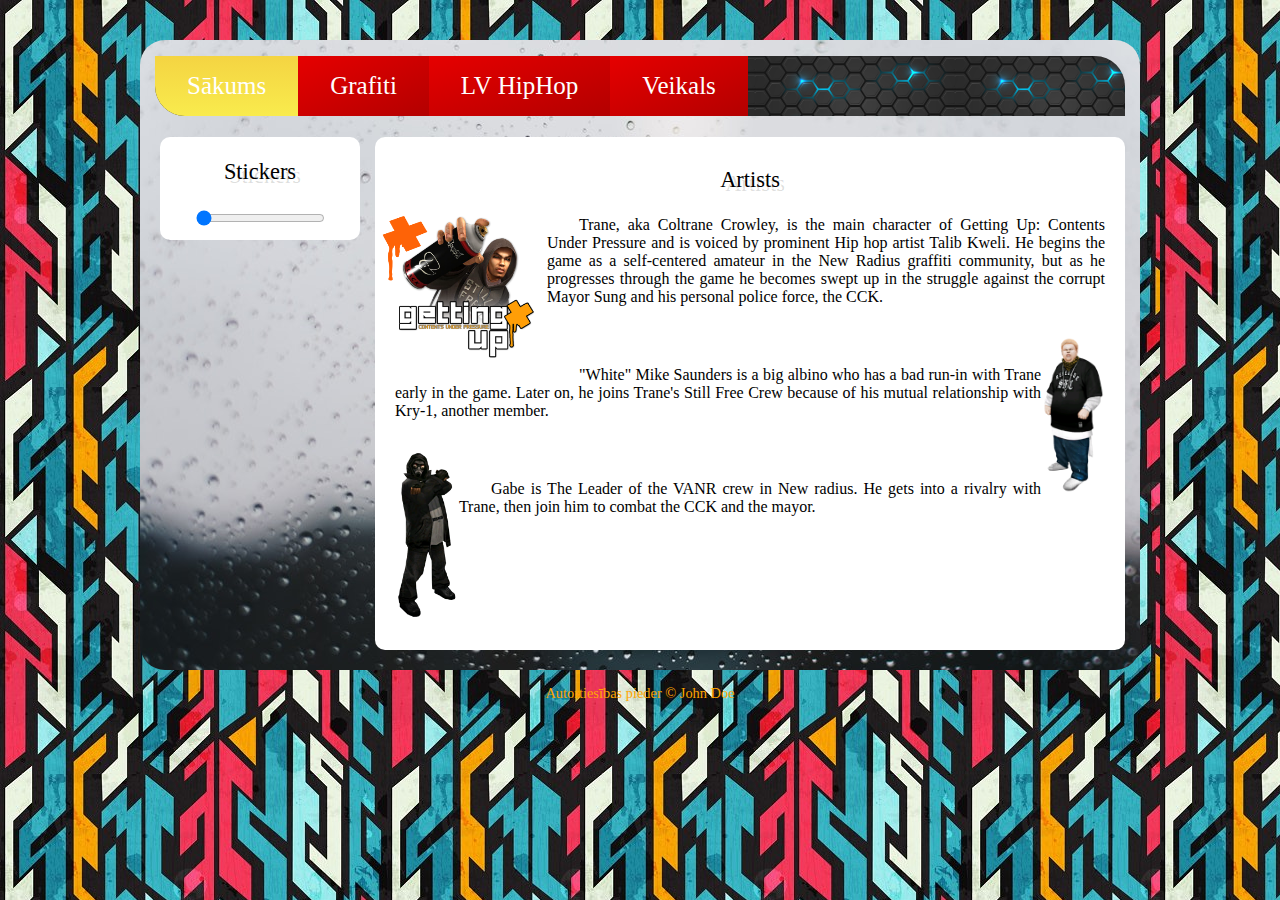
<file: index.html>
﻿<!DOCTYPE html>
<html>
<head>
	<title>Getting Up</title>
	<link rel="shortcut icon" type="image/x-icon" href="atteli/ikona.png" />
	<link rel="stylesheet" type="text/css" href="style.css" />
</head>

<body>
<div id="konteiners">
  <div id="saturaTuretajs">
	<nav>
	<ul>
	  <li><a id="pogaActive" href="#">Sākums</a></li>
	  <li><a class="poga" href="izstrade.html">Grafiti</a></li>
	  <li><a class="poga" href="izstrade.html">LV HipHop</a></li>
	  <li><a class="poga" href="veikals.html">Veikals</a></li>
	</ul>
	</nav>

	<aside>
	  <p id="stickers">Stickers</p>
	  <div id="tooltip">
		<input onchange="paraditUzlimes()" type="range" min="0" max="1" value="0" step="1" />
		<span id="tooltiptext">Pabīdi sviru!</span>
	  </div>
	  
		<div id="uzlimes">
			<img id="s1" src="atteli/s1.png"/>
			<img id="s2" src="atteli/s2.png"/>
			<img id="s3" src="atteli/s3.png"/>
			<img id="s4" src="atteli/s4.png"/>
			<img id="s5" src="atteli/s5.png"/>
			<img id="s6" src="atteli/s6.png"/>
			<img id="s7" src="atteli/s7.png"/>
			<img id="s8" src="atteli/s8.png"/>
			<img id="s9" src="atteli/s9.png"/>
			<img id="s10" src="atteli/s10.png"/>
		</div>
	</aside>

	<section>
	<div id="progresaKonteiners">
		<div id="skrullis"></div>
	</div>	
		<p id="saturs">Artists</p>
		
		<div id="bidams">
			<img id="x" src="atteli/x.png"/>
		</div>	
		
		<p class="apraksts">
		<img name="ecko" id="ecko" src="atteli/attels1.png" onMouseOver="document.ecko.src=attelsB.src;" onMouseOut="document.ecko.src=attelsA.src;"/>
		Trane, aka Coltrane Crowley, is the main character of Getting Up: 
		Contents Under Pressure and is voiced by prominent Hip hop artist Talib Kweli. 
		He begins the game as a self-centered amateur in the New Radius graffiti community, 
		but as he progresses through the game he becomes swept up in the struggle against the 
		corrupt Mayor Sung and his personal police force, the CCK.
		</p>
		
		<p class="apraksts">
		<img id="mike" src="atteli/mike.png"/>
		"White" Mike Saunders is a big albino who has a bad run-in with Trane 
		early in the game. Later on, he joins Trane's Still Free Crew because of 
		his mutual relationship with Kry-1, another member.
		</p>
		
		<p class="apraksts">
		<img id="gabe" src="atteli/gabe.png"/>
		Gabe is The Leader of the VANR crew in New radius. 
		He gets into a rivalry with Trane, then join him to combat 
		the CCK and the mayor.
		</p>
	</section>
  </div>
</div>

<footer>
		<p id="apaksa">Autortiesības pieder &copy; John Doe</p>
</footer>
<script src="skripts.js"></script>
</body>
</html>
</file>
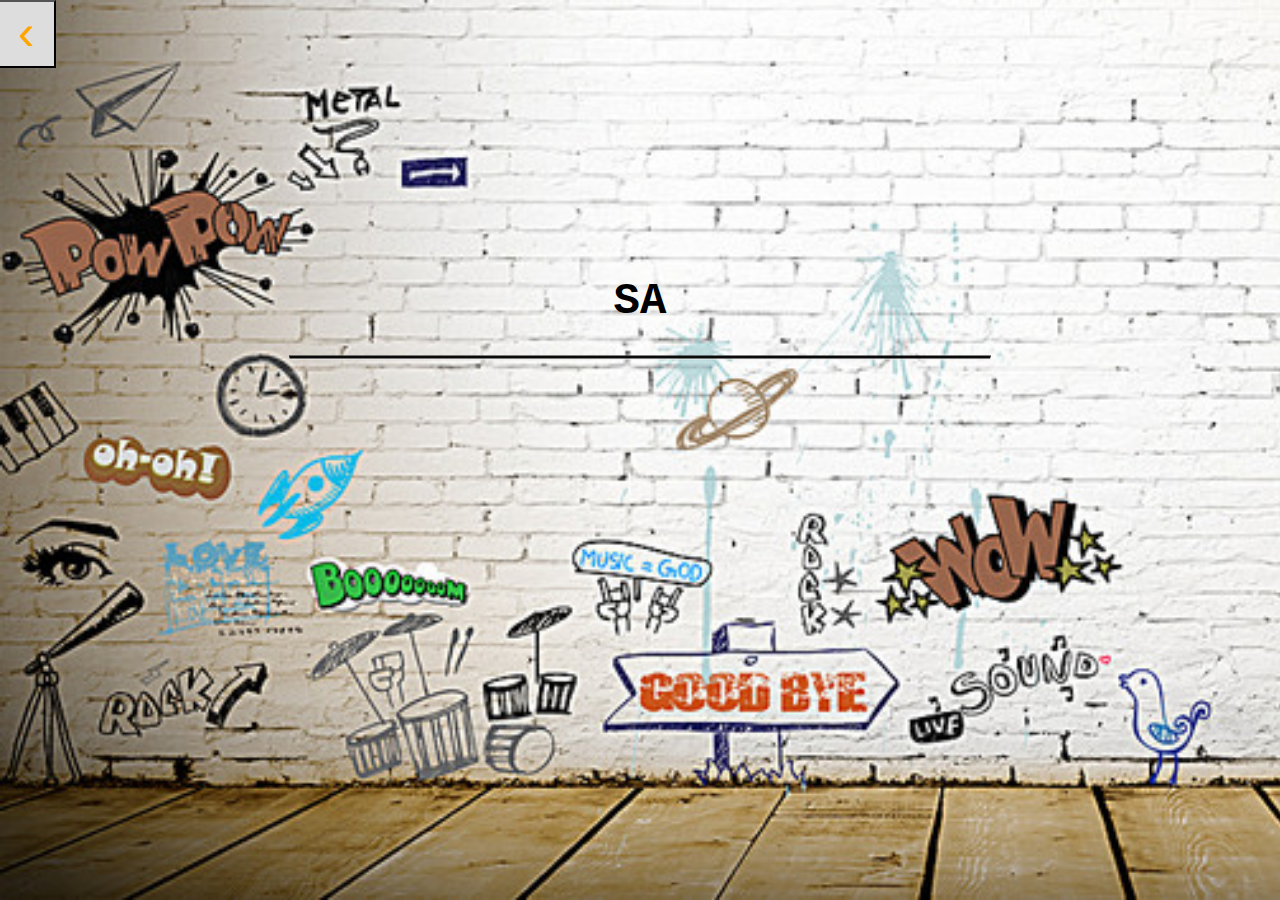
<file: izstrade.html>
<!DOCTYPE html>
<html>
<head>
	<title>Lapa izstrādes procesā</title>
	<link rel="shortcut icon" type="image/x-icon" href="atteli/ikona2.png" />
	<link rel="stylesheet" type="text/css" href="style2.css" />
</head>

<body>
	<button id="atpakal" type="button" onclick="location.href='index.html';">&#8249;</button>
	
	<div id="vidus">
		<h1 id="teksts"></h1>
		<hr id="linija" />
		<p id="atlicis"></p>
	</div>
<script src="skripts2.js"></script>
</body>
</html>
</file>
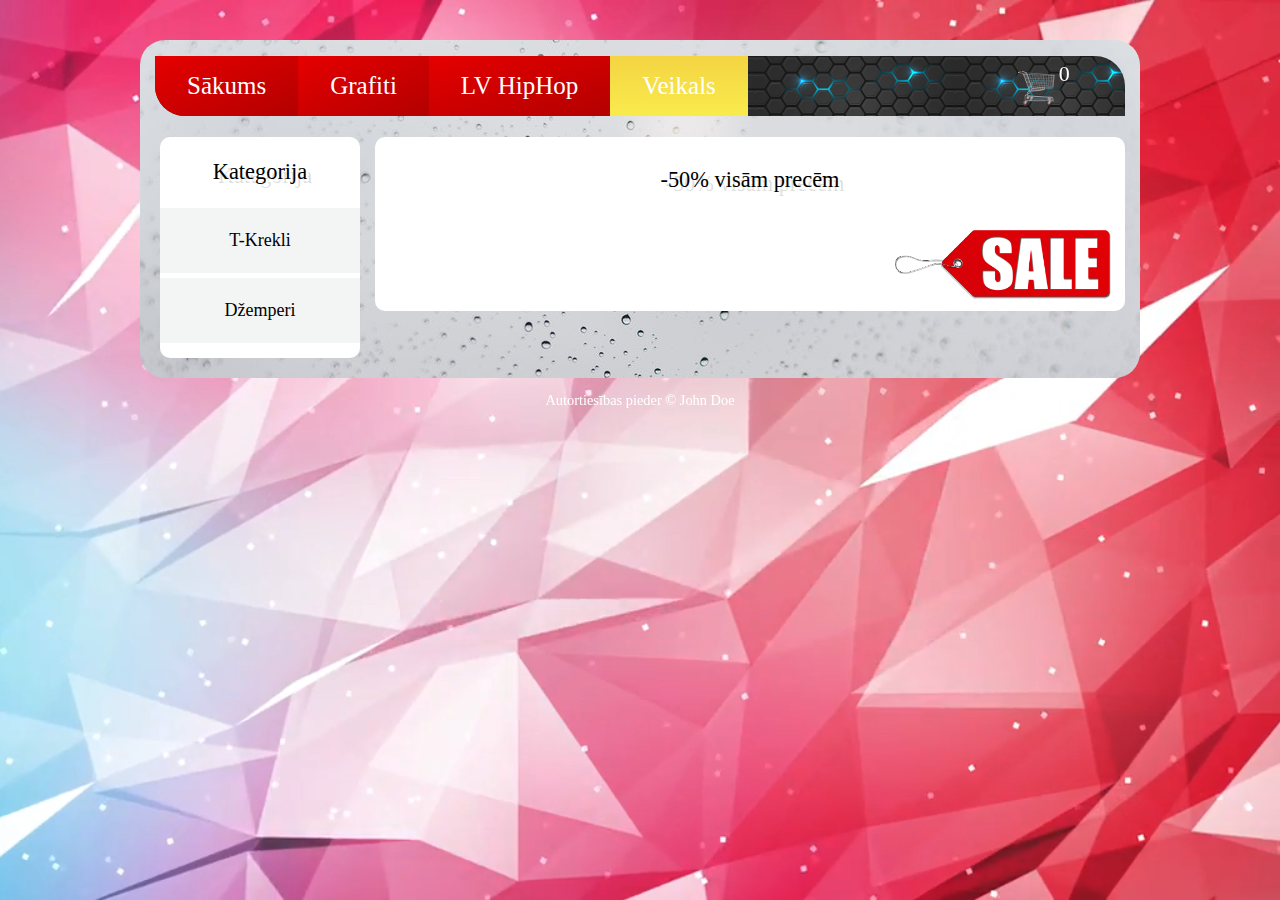
<file: veikals.html>
<!DOCTYPE html>
<html>
<head>
	<meta name="viewport" content="width=device-width, initial-scale=1" />
	<title>Veikals</title>
	<link rel="shortcut icon" type="image/x-icon" href="atteli/ikona.png" />
	<link rel="stylesheet" type="text/css" href="style3.css" />
</head>

<body>
<video autoplay muted loop id="fonaVideo">
  <source src="video.mp4" type="video/mp4">
  Tavs tīmekļa pārlūks neatbalsta HTML5 video!
</video>

<div id="konteiners">
  <div id="saturaTuretajs">
	<nav>
	<ul>
	  <li><a class="poga" href="index.html">Sākums</a></li>
	  <li><a class="poga" href="#">Grafiti</a></li>
	  <li><a class="poga" href="izstrade.html">LV HipHop</a></li>
	  <li><a id="pogaActive" href="#">Veikals</a></li>
	  <img id="iepirkumuRati" src="atteli/tuksiRati.png">
	  <label id="precuSkaits">0</label>
	</ul>
	</nav>

	<aside>
		<p id="kategorija">Kategorija</p>
		<button class="sanuPogas" onmouseover="paraditKategoriju(event, 'tKrekli')">T-Krekli</button>
		<button class="sanuPogas" onmouseover="paraditKategoriju(event, 'dzemperi')">Džemperi</button>
	</aside>

	<section>
	<div id="progresaKonteiners">
		<div id="skrullis"></div>
	</div>
		<div id="noklusejums">
		<p id="saturs">-50% visām precēm</p>
		<img id="sale" src="atteli/sale.png" />
		</div>
		
		<div id="tKrekli" class="tabSaturs">
		<p id="saturs">T-Krekli</p>
		<div class="skrullejams">		
		
		<!--T-kreklu kartiņs-->
		<div class="kartina">
			<div class="kartinasSaturs">
				<div class="kartinasPrieksa">
					<img id="preces" src="atteli/tk1.jpg">
				</div>
								
				<div class="kartinasAizmugure">
				<h1>Dope</h1> 
				<p class="cena">11.99€</p>
				<p><button onclick="ieliktGroza()" class="pirktPoga">Ielikt grozā</button></p>				
				</div>
			</div>
		</div>
		
		<div class="kartina">
			<div class="kartinasSaturs">
				<div class="kartinasPrieksa">
					<img id="preces" src="atteli/tk2.jpg">
				</div>
				
				<div class="kartinasAizmugure">
				<h1>Wu-Tang</h1> 
				<p class="cena">14.99€</p>
				<p><button onclick="ieliktGroza()" class="pirktPoga">Ielikt grozā</button></p>				
				</div>
			</div>
		</div>
		
		<div class="kartina">
			<div class="kartinasSaturs">
				<div class="kartinasPrieksa">
					<img id="preces" src="atteli/tk3.jpg">
				</div>
				
				<div class="kartinasAizmugure">
				<h1>The Legend</h1> 
				<p class="cena">13.69€</p>
				<p><button onclick="ieliktGroza()" class="pirktPoga">Ielikt grozā</button></p>				
				</div>
			</div>
		</div>
		
		<div class="kartina">
			<div class="kartinasSaturs">
				<div class="kartinasPrieksa">
					<img id="preces" src="atteli/tk4.jpg">
				</div>
				
				<div class="kartinasAizmugure">
				<h1>Cards</h1> 
				<p class="cena">21.99€</p>
				<p><button onclick="ieliktGroza()" class="pirktPoga">Ielikt grozā</button></p>				
				</div>
			</div>
		</div>
		
		<div class="kartina">
			<div class="kartinasSaturs">
				<div class="kartinasPrieksa">
					<img id="preces" src="atteli/tk5.jpg">
				</div>
				
				<div class="kartinasAizmugure">
				<h1>Flower</h1> 
				<p class="cena">9.99€</p>
				<p><button onclick="ieliktGroza()" class="pirktPoga">Ielikt grozā</button></p>				
				</div>
			</div>
		</div>
		</div>
		</div>

		<div id="dzemperi" class="tabSaturs">
		<p id="saturs">Džemperi</p>
		<div class="skrullejams">		
		
		<!--Džemperu kartiņs-->
		<div class="kartina">
			<div class="kartinasSaturs">
				<div class="kartinasPrieksa">
					<img id="preces" src="atteli/dz1.jpg">
				</div>
								
				<div class="kartinasAizmugure">
				<h1>Stila kurjers</h1> 
				<p class="cena">54.86€</p>
				<p><button onclick="ieliktGroza()" class="pirktPoga">Ielikt grozā</button></p>				
				</div>
			</div>
		</div>
		
		<div class="kartina">
			<div class="kartinasSaturs">
				<div class="kartinasPrieksa">
					<img id="preces" src="atteli/dz2.jpg">
				</div>
				
				<div class="kartinasAizmugure">
				<h1>Lion King</h1> 
				<p class="cena">24.19€</p>
				<p><button onclick="ieliktGroza()" class="pirktPoga">Ielikt grozā</button></p>				
				</div>
			</div>
		</div>
		
		<div class="kartina">
			<div class="kartinasSaturs">
				<div class="kartinasPrieksa">
					<img id="preces" src="atteli/dz3.jpg">
				</div>
				
				<div class="kartinasAizmugure">
				<h1>Ecko</h1> 
				<p class="cena">44.68€</p>
				<p><button onclick="ieliktGroza()" class="pirktPoga">Ielikt grozā</button></p>				
				</div>
			</div>
		</div>
		
		<div class="kartina">
			<div class="kartinasSaturs">
				<div class="kartinasPrieksa">
					<img id="preces" src="atteli/dz4.jpg">
				</div>
				
				<div class="kartinasAizmugure">
				<h1>Brooklyn</h1> 
				<p class="cena">24.99€</p>
				<p><button onclick="ieliktGroza()" class="pirktPoga">Ielikt grozā</button></p>				
				</div>
			</div>
		</div>
		
		<div class="kartina">
			<div class="kartinasSaturs">
				<div class="kartinasPrieksa">
					<img id="preces" src="atteli/dz5.jpg">
				</div>
				
				<div class="kartinasAizmugure">
				<h1>Rhino</h1> 
				<p class="cena">66.99€</p>
				<p><button onclick="ieliktGroza()" class="pirktPoga">Ielikt grozā</button></p>				
				</div>
			</div>
		</div>
		</div>
		</div>
		
		<div id="zinojums">
				<span class="aizvert" onclick="pasleptBridinajumu()">&times;</span>  
				<strong>Prece pievienota grozam!</strong>
		</div>
	</section>
  </div>
</div>

<footer>
		<p id="apaksa">Autortiesības pieder &copy; John Doe</p>
</footer>
<script src="skripts3.js"></script>
</body>
</html>
</file>
<file: style.css>
﻿body {
    background-image: url("atteli/fons.jpg");	
}

#konteiners {
    display: flex;
    width: 1000px;
	height: auto;
	border-radius: 25px;
    background-image: url("atteli/pattern.jpg");
	margin-right: auto;
    margin-left: auto;
	margin-top: 40px;
	margin-bottom: 10px;
}

#saturaTuretajs {
	width: 100%;
}

ul {
    list-style-type: none;
    margin-left: 15px;
	margin-right: 15px;
	border-radius: 0 30px 0 30px;
    padding: 0px;
    overflow: hidden;
	background-image: url("atteli/josla.jpg");
	background-size: 200px 100px;
}

#pogaActive {
    background: linear-gradient(#f4d442, #f9eb4d);
    color: white;
	font-family:Comic Sans MS;
    font-size: 25px;
    padding: 16px 32px 16px 32px;
	margin: 0px;
    text-align: center;
    text-decoration: none;
    display: inline-block;
    cursor: pointer;
    float: left;
	width: auto;
}

.poga {
    background: linear-gradient(to bottom right, #e60000, #b30000);
    color: white;
	font-family:Comic Sans MS;
    font-size: 25px;
    padding: 16px 32px 16px 32px;
	margin: 0px;
    text-align: center;
    text-decoration: none;
    display: inline-block;
    cursor: pointer;
    float: left;
	width: auto;
}

.poga:hover, #pogaActive:hover {
    background: linear-gradient(to bottom right, #b30000, #e60000);
}

aside {
	float: left;
	width: 20%;
	background: White;
	border-radius: 10px;
	display: block;
	margin: 5px auto 20px 20px;
	text-align: center;
	padding-bottom: 10px;
}

#stickers, #saturs {
    text-align: center;
	font-family:Impact; 
	text-shadow: 2px 2px 0px #FFFFFF, 5px 4px 0px rgba(0,0,0,0.15);
	font-size:140%;
}

#tooltip {
    position: relative;
    display: inline-block;
}

#tooltip #tooltiptext {
    visibility: hidden;
    width: 100px;
    background-color: #555;
    color: #fff;
    text-align: center;
    border-radius: 6px;
    padding: 1px 0;
    position: absolute;
    z-index: 1;
    bottom: 88%;
    left: 50%;
    margin-left: -50px;
    opacity: 0;
    transition: opacity 0.3s;
	font-size: 80%;
}

#tooltip #tooltiptext::after {
    content: "";
    position: absolute;
    top: 100%;
    left: 50%;
    margin-left: -5px;
    border-width: 5px;
    border-style: solid;
    border-color: #555 transparent transparent transparent;
}

#tooltip:hover #tooltiptext {
    visibility: visible;
    opacity: 1;
}

#uzlimes{
	display: none;
	height: 250px;
    overflow-y: auto;
}

#s1, #s4, #s8, #s9{
	width: 35%;
	padding-left: 10px;
	padding-right: 10px;
}

#s1:hover, #s5:hover {
	animation: shake 0.5s;
	animation-iteration-count: infinite;
}

@keyframes shake {
  0% { transform: translate(1px, 1px) rotate(0deg); }
  10% { transform: translate(-1px, -2px) rotate(-1deg); }
  20% { transform: translate(-3px, 0px) rotate(1deg); }
  30% { transform: translate(3px, 2px) rotate(0deg); }
  40% { transform: translate(1px, -1px) rotate(1deg); }
  50% { transform: translate(-1px, 2px) rotate(-1deg); }
  60% { transform: translate(-3px, 1px) rotate(0deg); }
  70% { transform: translate(3px, 1px) rotate(-1deg); }
  80% { transform: translate(-1px, -1px) rotate(1deg); }
  90% { transform: translate(1px, 2px) rotate(0deg); }
  100% { transform: translate(1px, -2px) rotate(-1deg); }
}

#s2 {
	width: 35%;
	padding-left: 10px;
	padding-right: 10px;
	transform: rotate(-5deg);
}

#s2:hover {
	transform: rotate(10deg);
	transition: transform 1000ms ease;
}

#s2:not(:hover) {
	transform: rotate(-5deg);
	transition: transform 500ms ease;
}

#s3 {
	width: 35%;
	padding-left: 10px;
	padding-right: 10px;
	margin-bottom: 12px;
}

#s3:hover {
  -webkit-animation-name: pulse;
  -webkit-animation-duration: 1s;
  -webkit-animation-timing-function: linear;
  -webkit-animation-iteration-count: infinite;
}

@-webkit-keyframes pulse {
  25% {
    -webkit-transform: scale(1.2);
    transform: scale(1.2);
  }
  75% {
    -webkit-transform: scale(0.8);
    transform: scale(0.8);
  }
}

#s4:hover {
	transition: transform 1500ms ease;
    -webkit-transform: scaleX(-1);
}

#s4:not(:hover){
	transition: transform 500ms ease;
}

#s5{
	width: 35%;
	padding-left: 10px;
	padding-right: 10px;
	-webkit-filter: blur(2px);
}

#s5:hover {
	-webkit-filter: blur(0px);
	transition: transform 500ms ease;
}

#s5:not(:hover){
	-webkit-filter: blur(2px);
	transition: transform 1500ms ease;
}

#s6, #s7, #s10{
	width: 35%;
	padding-left: 10px;
	padding-right: 10px;
	-webkit-transition:all 0.5s ease-out;
}

#s6:hover{
  -webkit-transform:rotate(360deg);
}

#s7:hover, #s10:hover{
  -webkit-transform:scale(1.3);
}

#s8{
  display: inline-block;
  -webkit-transform: translateZ(0);
}

#s8:hover, #s9:hover{
  -webkit-animation-name: wobble;
  -webkit-animation-duration: 1s;
  -webkit-animation-timing-function: ease-in-out;
  -webkit-animation-iteration-count: 1;
}

@-webkit-keyframes wobble {
  16.65% {
    -webkit-transform: translateY(8px);
  }
  33.3% {
    -webkit-transform: translateY(-6px);
  }
  49.95% {
    -webkit-transform: translateY(4px);
  }
  66.6% {
    -webkit-transform: translateY(-2px);
  }
  83.25% {
    -webkit-transform: translateY(1px);
  }
  100% {
    -webkit-transform: translateY(0);
  }
}

section{
	float: right;
	width: 75%;
	background: White;
	border-radius: 10px;
	display: block;
	margin: 5px 15px 20px auto;
	text-align: center;
}

#progresaKonteiners{
	border-radius: 0px 0px 4px 4px;
	margin-left: auto;
	margin-right: auto;
	width: 90%;
	height: 8px;
}

#skrullis{
	border-radius: 0px 0px 4px 4px;
	height: 8px;
	background: #f44e42;
	width: 0%;
}

#bidams{
    position: absolute;
    z-index: 1;	
}

#x{
	width: 60px;
	height: 65px;
}	

.apraksts{
	padding: 0 20px 20px 20px;
	text-align: justify;
    text-indent: 2em;
	margin-bottom: 40px;
}

#ecko{
	width: 20%;
	position: relative;
	float: left;
    margin: 0 10px 10px 0;
}

#mike{
	width: 9%;
	top: -30px;
	position: relative;
	float: right;
}

#gabe{
	width: 9%;
	top: -30px;
	position: relative;
	float: left;
}

#apaksa{
	font-family:Impact; 
	color: Orange; 
	font-size:90%;
	margin-bottom: -10px;
	text-align: center;
}
</file>
<file: style2.css>
/*Lapa vēl atrodas izstrādē LV HH*/
body, html{
	background-image: url("atteli/fons2.jpg");
    height: 100%;
	margin: 0;
    background-size: cover;
    color: black;
    font-family: Courier;
}

#atpakal{
    position: absolute;
    top: 0px;
    left: 16px;
    background-color: #f1f1f1;
    color: black;
	margin-left: -20px;
    padding-bottom: 5px;
	font-size: 50px;
	width: 60px;
}

#atpakal:hover{
    background-color: #ddd;
    color: orange;
}

#vidus{
    position: absolute;
    top: 35%;
    left: 50%;
    transform: translate(-50%, -50%);
    text-align: center;
	font-size: 22px;
}

#linija{
	width: 700px;
	border-top: 3px solid #0a0a0a; 
}

#atlicis{
	color: black;
	font-family: Impact;
	font-size: 24px;
}
</file>
<file: style3.css>
#fonaVideo {
    position: fixed;
    right: 0;
    bottom: 0;
    min-width: 100%; 
    min-height: 100%;
    z-index: -100;
}

#konteiners {
    display: flex;
    width: 1000px;
	border-radius: 25px;
    background-image: url("atteli/pattern.jpg");
	margin-right: auto;
    margin-left: auto;
	margin-top: 40px;
	margin-bottom: 10px;
}

#saturaTuretajs {
	width: 100%;
}

ul {
    list-style-type: none;
    margin-left: 15px;
	margin-right: 15px;
	border-radius: 0 30px 0 30px;
    padding: 0px;
    overflow: hidden;
	background-image: url("atteli/josla.jpg");
	background-size: 200px 100px;
}

.poga {
    background: linear-gradient(to bottom right, #e60000, #b30000);
    color: white;
	font-family:Comic Sans MS;
    font-size: 25px;
    padding: 16px 32px 16px 32px;
	margin: 0px;
    text-align: center;
    text-decoration: none;
    display: inline-block;
    cursor: pointer;
    float: left;
	width: auto;
}

#pogaActive {
    background: linear-gradient(#f4d442, #f9eb4d);
    color: white;
	font-family:Comic Sans MS;
    font-size: 25px;
    padding: 16px 32px 16px 32px;
	margin: 0px;
    text-align: center;
    text-decoration: none;
    display: inline-block;
    cursor: pointer;
    float: left;
	width: auto;
}

.poga:hover, #pogaActive:hover {
    background: linear-gradient(to bottom right, #b30000, #e60000);
}

#iepirkumuRati{
	width: 40px;
	height: 40px;
	position: relative;
    left: 270px;
	top: 10px;
}

#precuSkaits{
	color: White;
	font-size: 22px;
	position: relative;
    left: 267px;
	top: -15px;
}

aside {
	float: left;
	width: 20%;
	background: White;
	border-radius: 10px;
	display: block;
	margin: 5px auto 20px 20px;
	text-align: center;
	padding-bottom: 10px;
}

#kategorija, #saturs{
    text-align: center;
	font-family:Impact; 
	text-shadow: 2px 2px 0px #FFFFFF, 5px 4px 0px rgba(0,0,0,0.15);
	font-size:140%;
}

/*Style the buttons inside the tab*/
.sanuPogas {
    display: block;
    background-color: #f2f5f3;
    color: black;
    padding: 22px 16px;
    width: 100%;
    border: none;
    outline: none;
    text-align: center;
    cursor: pointer;
    font-size: 18px;
	font-family: Comic Sans MS;
	margin-bottom: 5px;
}

/*Create an active/current "tab button" class*/
.sanuPogas.active {
    background-color: #ccc;
	color: #faf74d;
}

section{
	float: right;
	width: 75%;
	background: White;
	border-radius: 10px;
	display: block;
	margin: 5px 15px 20px auto;
	text-align: center;
}

#progresaKonteiners{
	border-radius: 0px 0px 4px 4px;
	margin-left: auto;
	margin-right: auto;
	width: 90%;
	height: 8px;
}

#skrullis{
	border-radius: 0px 0px 4px 4px;
	height: 8px;
	background: #f44e42;
	width: 0%;
}

#sale{
	width: 30%;
	float: right;
	margin: 10px;
}	

/*Style the tab content*/
#tKrekli, #dzemperi {
    display: none;
}

.skrullejams{
    height: 300px;
    overflow-y: auto;
}

.kartina {
  background-color: transparent;
  width: 150px;
  height: 150px;
  perspective: 1000px;
  margin-left: 15px;
  margin-right: 15px;
  margin-bottom: 15px; 
  float:left;
}

.kartinasSaturs {
  position: relative;
  width: 100%;
  height: 100%;
  text-align: center;
  transition: transform 0.6s;
  transform-style: preserve-3d;
  box-shadow: 0 4px 8px 0 rgba(0,0,0,0.2);
}

.kartina:hover .kartinasSaturs {
  transform: rotateY(180deg);
}

.kartinasPrieksa, .kartinasAizmugure {
  position: absolute;
  width: 100%;
  height: 100%;
  backface-visibility: hidden;
}

.kartinasAizmugure {
  background-color: #f5ec42;
  color: white;
  transform: rotateY(180deg);
  z-index: 1;
}

#preces{
	width:150px;
	height:150px;
}

.cena {
  color: White;
  font-size: 20px;
}

.pirktPoga {
  border: none;
  outline: 0;
  padding: 12px;
  color: white;
  background-color: #f5ce42;
  text-align: center;
  cursor: pointer;
  width: 100%;
  font-size: 18px;
}

.pirktPoga:hover {
	color: black;
	background-color: white;
}

#zinojums{
    padding: 10px;
    background-color: #4CAF50;
    color: white;
    transition: opacity 0.6s;
    margin-bottom: 10px;
	display: none;
}

.aizvert{
    margin-left: 15px;
    color: white;
    font-weight: bold;
    float: right;
    font-size: 18px;
    line-height: 20px;
    cursor: pointer;
    transition: 0.3s;
}

.aizvert:hover {
    color: black;
}

#apaksa{
	font-family:Impact; 
	color: white; 
	font-size:90%;
	margin-bottom: -10px;
	text-align: center;
}
</file>
